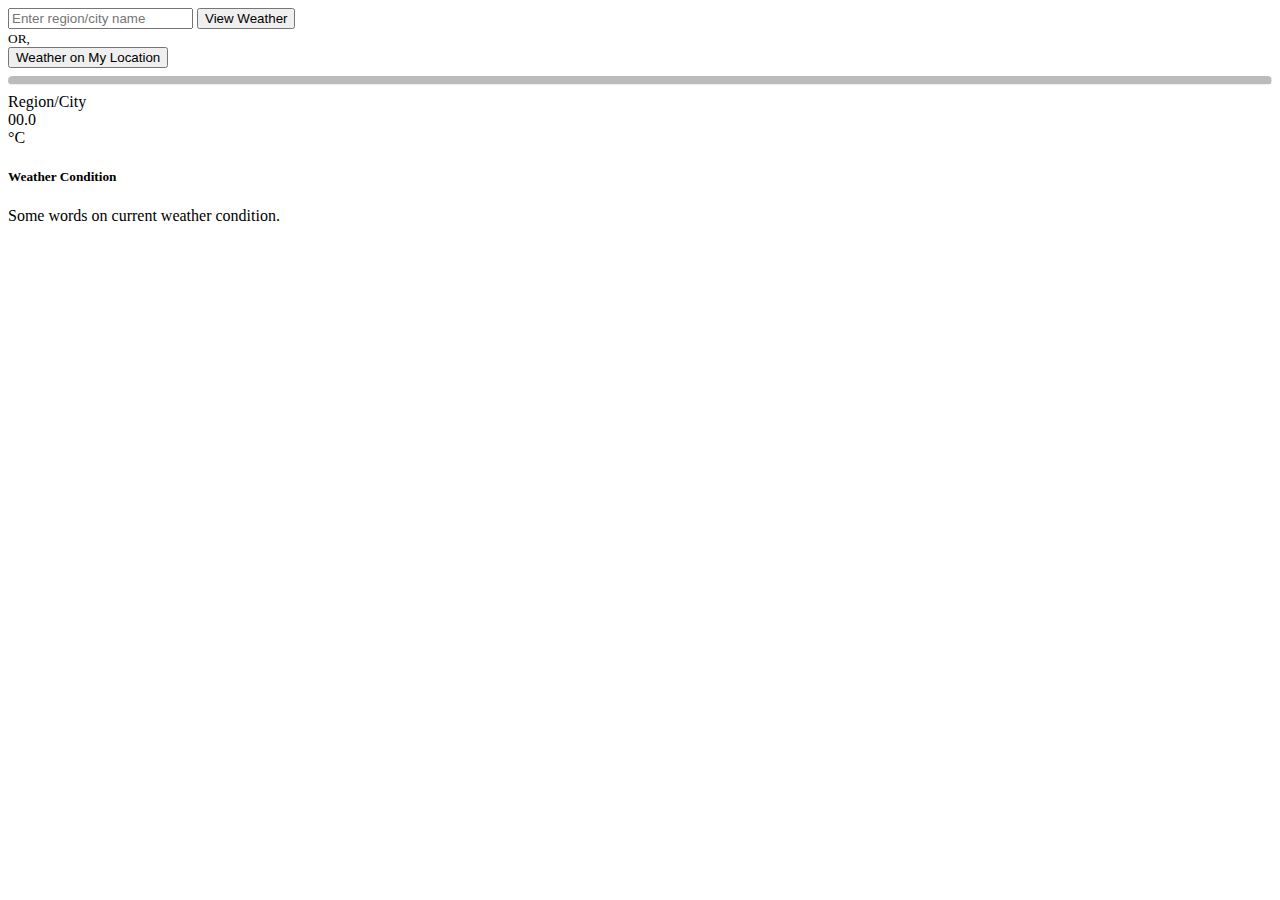
<file: index2.html>
<!DOCTYPE html>
<html lang="en">
<head>
    <meta charset="UTF-8">
    <meta http-equiv="X-UA-Compatible" content="IE=edge">
    <meta name="viewport" content="width=device-width, initial-scale=1.0">
    <!-- style -->
    <link rel="stylesheet" href="https://cdn.jsdelivr.net/npm/bootstrap@5.0.2/dist/css/bootstrap.min.css" integrity="sha384-EVSTQN3/azprG1Anm3QDgpJLIm9Nao0Yz1ztcQTwFspd3yD65VohhpuuCOmLASjC" crossorigin="anonymous">
    <!-- <link rel="stylesheet" href="bootstrap.css"> -->
    <link rel="stylesheet" href="style.css">
    <!-- add fontawesome, google fonts -->
    <!-- // -->
    <title>Weather Report</title>
</head>

<body>
  <div class="container-fluid text-center">
    <div class="input-group m-auto pt-5 pb-2" style="width:50%">
      <input type="text" class="form-control" id="desired-location" placeholder="Enter region/city name" aria-label="Example text with button addon" aria-describedby="location-submit-btn">
      <button class="btn btn-secondary" type="button" id="desired-location-btn">View Weather</button>
    </div>
    <small>OR,</small>
    <div class="py-2">
      <button type="button" class="btn btn-secondary px-4" id="my-location-btn">Weather on My Location</button>
    </div>
    <hr style="border-top: 8px solid #bbb; border-radius: 5px;" class="rounded">
    <div class="region-name h3 pt-5">Region/City</div>
    <div class="temperature-section d-flex flex-row pt-5 justify-content-center">
      <div class="temperature-value h2">00.0</div><div class="degree-unit h6 px-1">&#176;C</div>
    </div>
    <h5 class="weather-condition">Weather Condition</h5>
    <p class="weather-details lead">Some words on current weather condition.</p>
  </div>
</body>

<!-- script -->
<script src="https://cdn.jsdelivr.net/npm/bootstrap@5.0.2/dist/js/bootstrap.bundle.min.js" integrity="sha384-MrcW6ZMFYlzcLA8Nl+NtUVF0sA7MsXsP1UyJoMp4YLEuNSfAP+JcXn/tWtIaxVXM" crossorigin="anonymous"></script>
<!-- <script src="bootstrap.js" charset="utf-8"></script> -->
<script src="app.js" charset="utf-8"></script>
<!-- // -->
</html>
</file>
<file: style.css>
textarea:focus,
input[type="text"]:focus,
input[type="password"]:focus,
input[type="datetime"]:focus,
input[type="datetime-local"]:focus,
input[type="date"]:focus,
input[type="month"]:focus,
input[type="time"]:focus,
input[type="week"]:focus,
input[type="number"]:focus,
input[type="email"]:focus,
input[type="url"]:focus,
input[type="search"]:focus,
input[type="tel"]:focus,
input[type="color"]:focus,
button[type="button"]:focus,
.uneditable-input:focus {
  border-color: white;
  box-shadow: 0 0px 0px #28688C;
  outline: 0 none;
}

a{
  color: white;
  opacity: 0.6;
  text-decoration: none;
}

a:hover{
  color: white;
  text-decoration: none;
  opacity: 1;
}

a.active{
  color: white;
  text-decoration: none;
  opacity: 1;
}

.wrapper{
  border-bottom-left-radius: 8px;
  border-bottom-right-radius: 8px;
  box-shadow: rgba(0, 0, 0, 0.25) 0px 14px 28px, rgba(0, 0, 0, 0.22) 0px 10px 10px;
}

.searchWrapper{
  padding:15px;
  border-style:solid;
  border-width:5px;
  border-color:#28688C;
  background-color:#28688C;
}

.searchWrapper button[type="button"]:hover, .searchWrapper span[type="button"]:hover{
  background-color: #28688C;
  color: white;
}

#locTemp{
  font-size: 5.5em;
  line-height: 0.7;
}

.dailyForecastCard{
  min-width: 100px;
  border: 3px solid #28688C;
  margin-right: 5px;
  padding: 10px;
  border-radius: 6px;
  background-color: #28688C;
  color: white;
}
</file>
